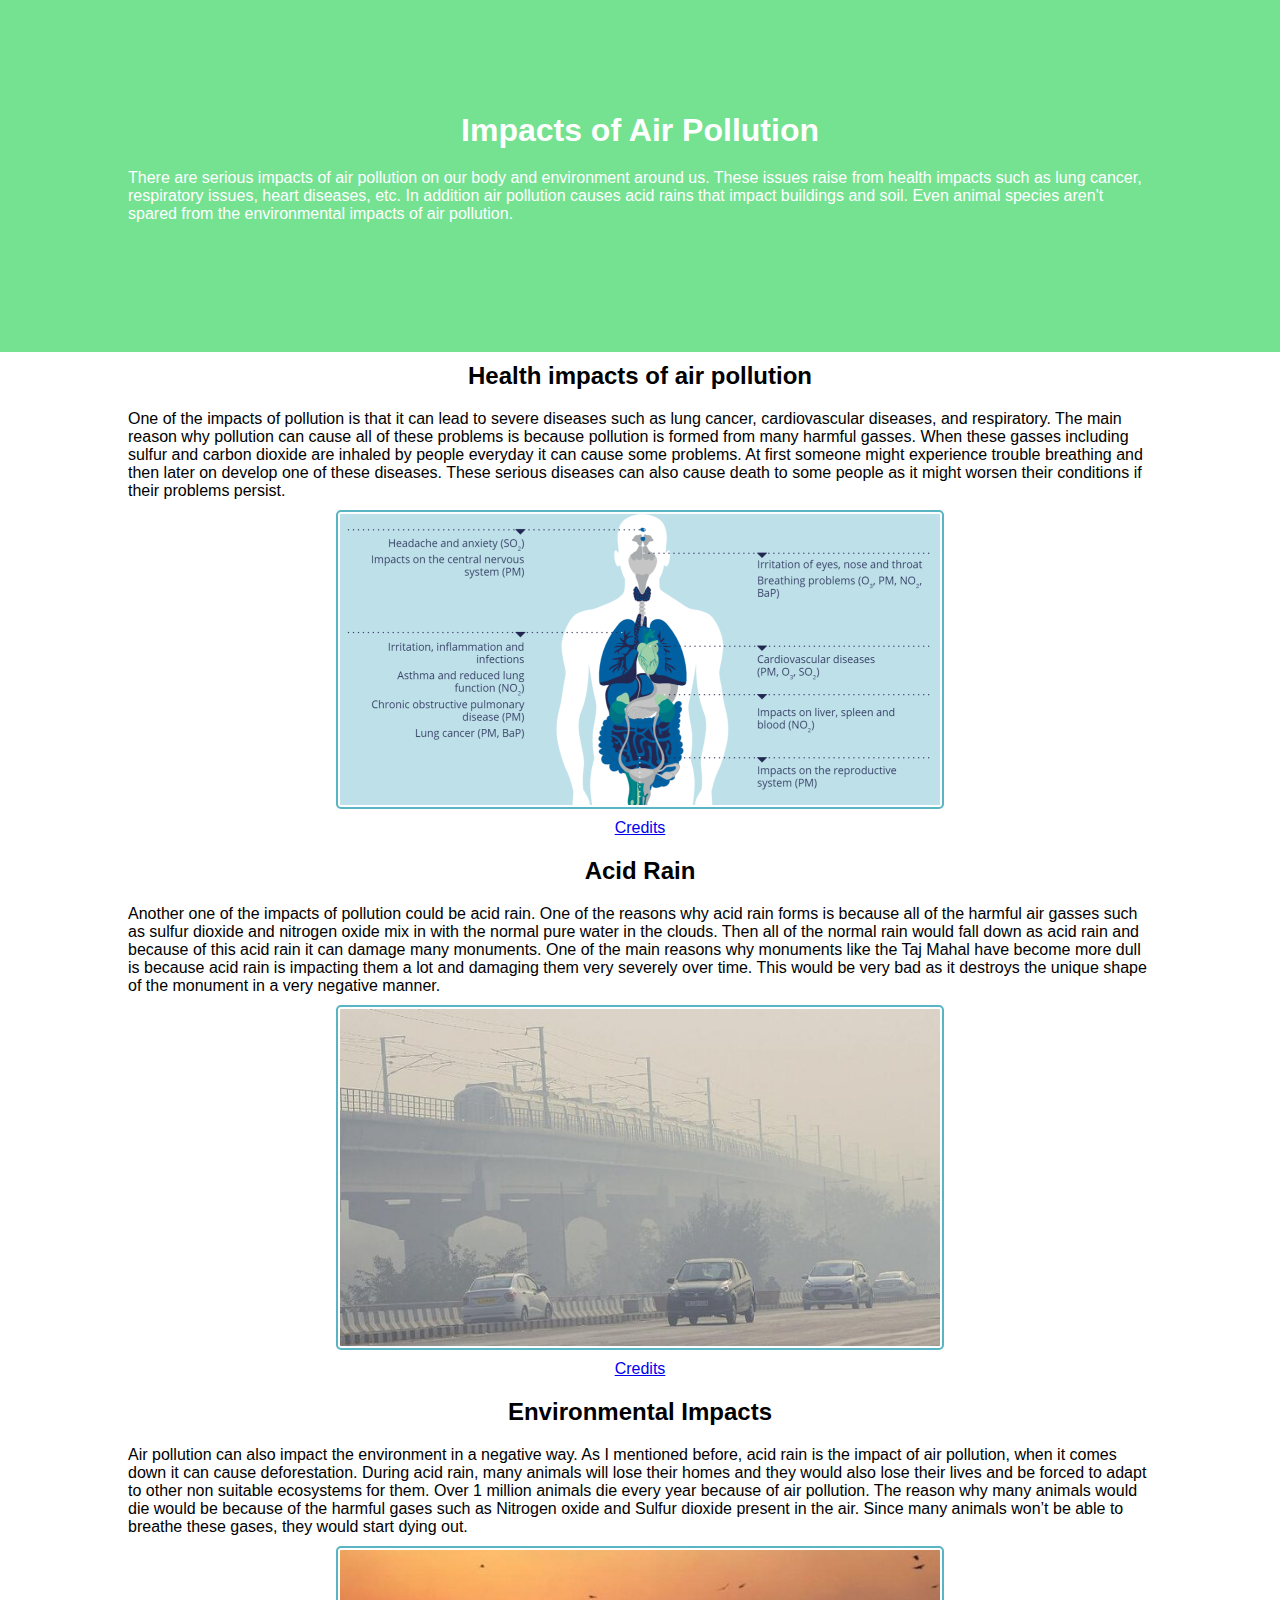
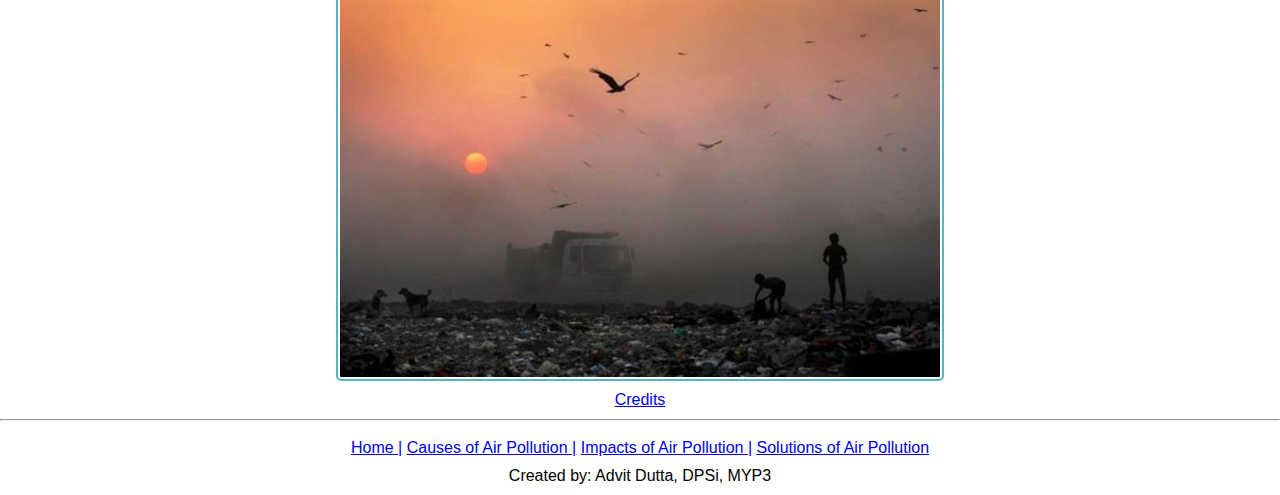
<file: public/Impactsofairpollution.html>
<!DOCTYPE html>
<html>
    <head>
        <title>Impacts of Air Pollution in Gurgaon</title>
        <link rel="stylesheet" href="style.css">
    </head>
    <body>
        <div id="sec1">
            <h1>Impacts of Air Pollution</h1>
            <p>There are serious impacts of air pollution on our body and environment around us. These issues raise from health impacts such as lung cancer, respiratory issues, heart diseases, etc. In addition air pollution causes acid rains that impact buildings and soil. Even animal species aren't spared from the environmental impacts of air pollution. </p>
        </div>
        <h2>Health impacts of air pollution</h2>
        <p>One of the impacts of pollution is that it can lead to severe diseases such as lung cancer, cardiovascular diseases, and respiratory. The main reason why pollution can cause all of these problems is because pollution is formed from many harmful gasses. When these gasses including sulfur and carbon dioxide  are inhaled by people everyday it can cause some problems. At first someone might experience trouble breathing and then later on develop one of these diseases. These serious diseases can also cause death to some people as it might worsen their conditions if their problems persist. </p>
        <img src="../images/impact_health_air pollution.png">
        <p class="link">
            <a href="www.ndtv.com">Credits</a>
        </p>
        <h2>Acid Rain</h2>
            <p>Another one of the impacts of pollution could be acid rain. One of the reasons why acid rain forms is because all of the harmful air gasses such as sulfur dioxide and nitrogen oxide mix in with the normal pure water in the clouds. Then all of the normal rain would fall down as acid rain and because of this acid rain it can damage many monuments. One of the main reasons why monuments like the Taj Mahal have become more dull is because acid rain is impacting them a lot and damaging them very severely over time. This would be very bad as it destroys the unique shape of the monument in a very negative manner.</p>
            <img src="../images/Acidrain.jpeg">
            <p class="link">
            <a href="https://www.eea.europa.eu/en/topics/in-depth/air-pollution/eow-it-affects-our-health">Credits</a>
        </p>
        <h2>Environmental Impacts</h2>
        <p>Air pollution can also impact the environment in a negative way. As I mentioned before, acid rain is the impact of air pollution, when it comes down it can cause deforestation. During acid rain, many animals will lose their homes and they would also lose their lives and be forced to adapt to other non suitable ecosystems for them. Over 1 million animals die every year because of air pollution. The reason why many animals would die would be because of the harmful gases such as Nitrogen oxide and Sulfur dioxide present in the air. Since many animals won’t be able to breathe these gases, they would start dying out. </p>
            <img src="../images/environmental impact.jpeg">
            <p class="link">
            <a href="https://www.labroots.com/trending/earth-and-the-environment/6656/air-pollution-threatening-birds-health">Credits</a>
    </p>
        <hr>
    </body>
    <footer>
        <br>
        <ul class="link">
           <li> <a href="../index.html">Home |</a> 
           <a href="./causesofairpollution.html">Causes of Air Pollution |</a> 
           <a href="./Impactsofairpollution.html">Impacts of Air Pollution |</a> 
           <a href="./Solutionsofairpollution.html">Solutions of Air Pollution </a> 
            </li>
       </ul>
        <p class="link">
            Created by: Advit Dutta, DPSi, MYP3
        </p>
    </footer>
</html>
</file>
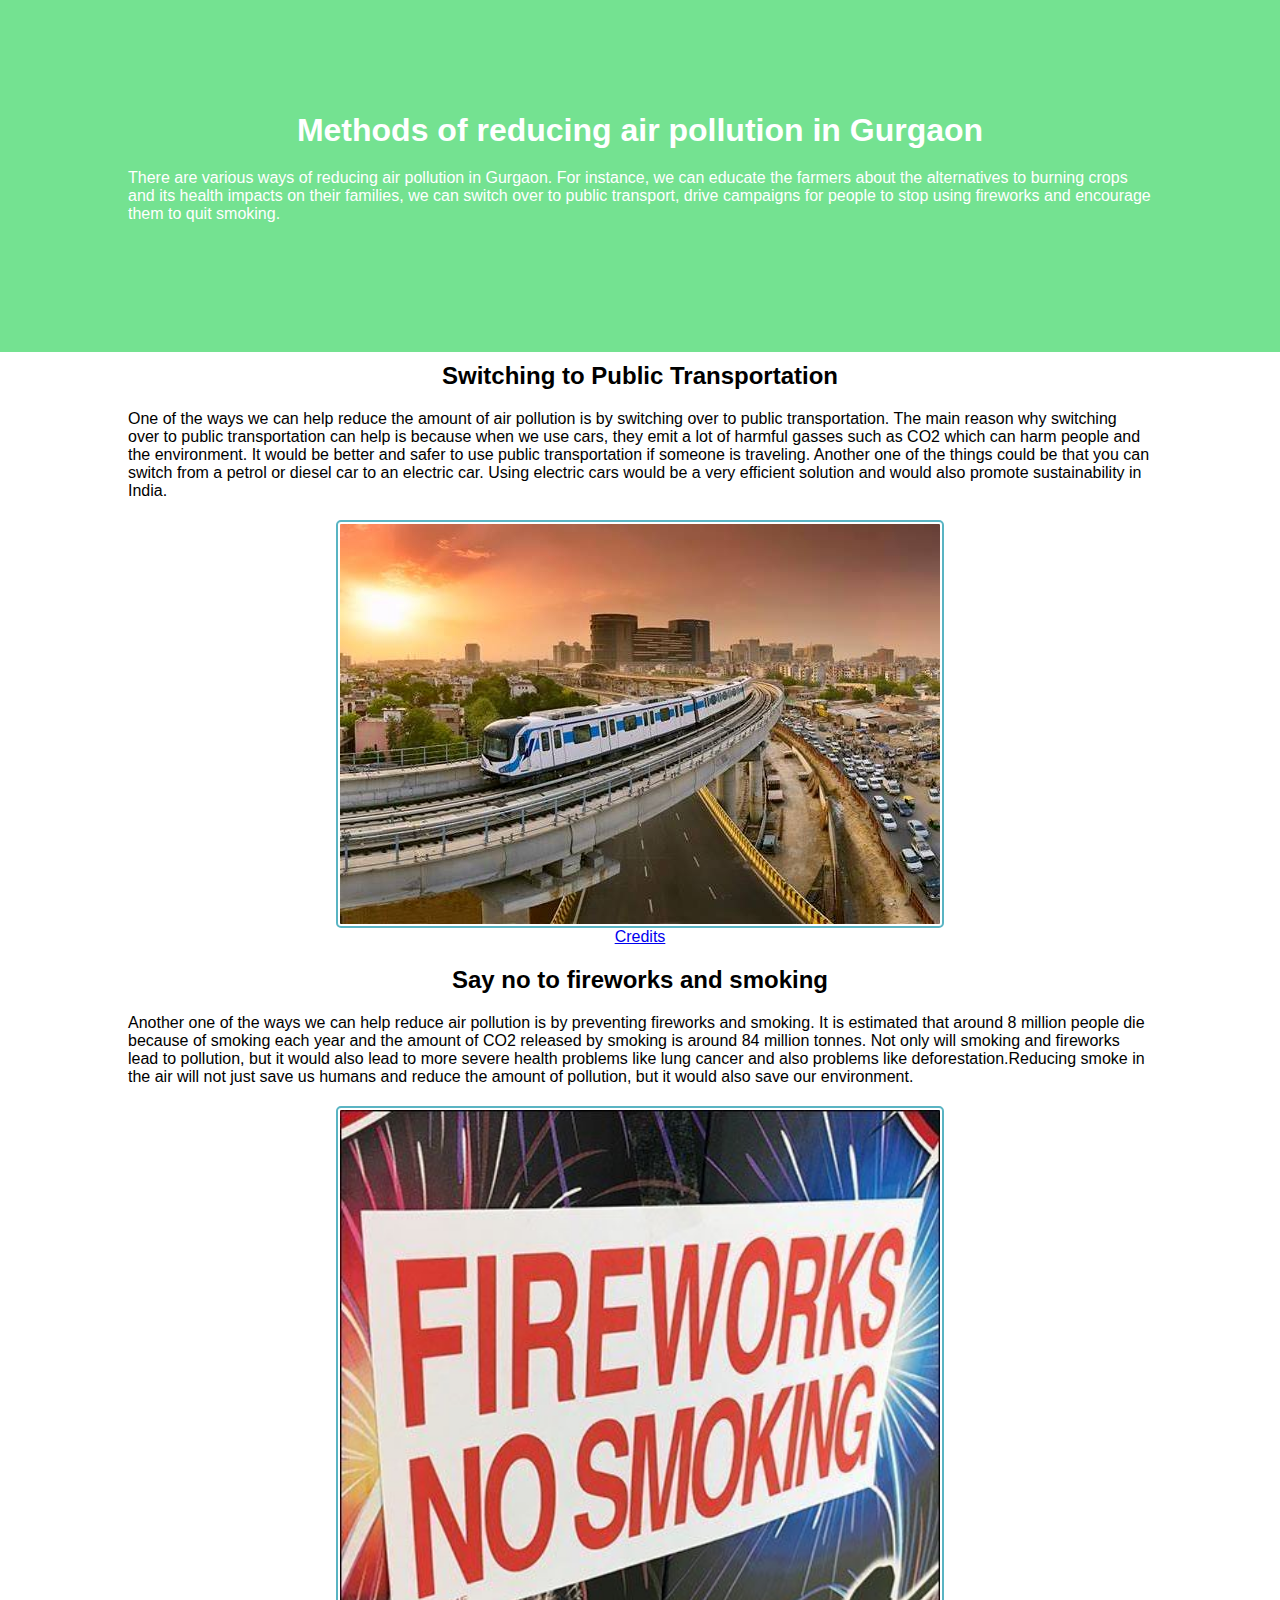
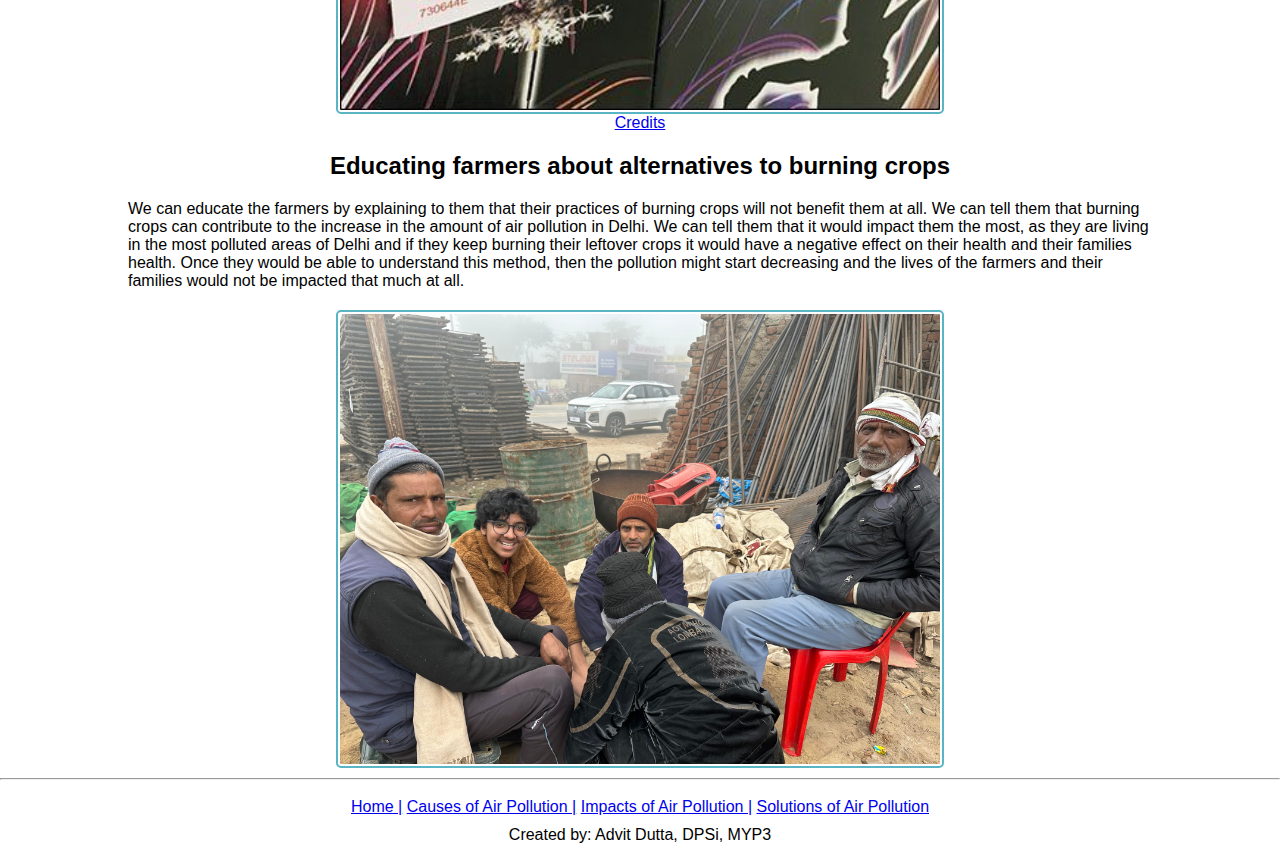
<file: public/Solutionsofairpollution.html>
<!DOCTYPE html>
<html>
    <head>
        <title> Methods of reducing air pollution in Gurgaon</title>
        <link rel="stylesheet" href="style.css">
    </head>
    <body>
        <div id="sec1">
        <h1>Methods of reducing air pollution in Gurgaon</h1>
            <p>There are various ways of reducing air pollution in Gurgaon. For instance, we can educate the farmers about the alternatives to burning crops and its health impacts on their families, we can switch over to public transport, drive campaigns for people to stop using fireworks and encourage them to quit smoking. </p>
        </div>
            <h2>Switching to Public Transportation </h2>
            <p>One of the ways we can help reduce the amount of air pollution is by switching over to public transportation. The main reason why switching over to public transportation can help is because when we use cars, they emit a lot of harmful gasses such as CO2 which can harm people and the environment. It would be better and safer to use public transportation if someone is traveling. Another one of the things could be that you can switch from a petrol or diesel car to an electric car. Using electric cars would be a very efficient solution and would also promote sustainability in India.</p>
            <p class="link">
                <img src="../images/topbackground5.jpeg" alt="Public Transportation">
                <a href="https://www.ndtv.com">Credits</a>
            </p>
            <h2>Say no to fireworks and smoking </h2>
            <p>Another one of the ways we can help reduce air pollution is by preventing fireworks and smoking. It is estimated that around 8 million people die because of smoking each year and the amount of CO2 released by smoking is around 84 million tonnes. Not only will smoking and fireworks lead to pollution, but it would also lead to more severe health problems like lung cancer and also problems like deforestation.Reducing smoke in the air will not just save us humans and reduce the amount of pollution, but it would also save our environment. </p>
            <p class="link">
                <img src="../images/fireworks_nosmoking.jpeg" alt="Fireworks">
                <a href="https://www.google.com/url?sa=i&url=https%3A%2F%2Fwww.pinterest.com%2Fpin%2Ffirework-props--488148047202611306%2F&psig=AOvVaw1QyqGVrJfTaxY_m9bc_OoD&ust=1709583921055000&source=images&cd=vfe&opi=89978449&ved=0CBYQ3YkBahcKEwio2LHE9tiEAxUAAAAAHQAAAAAQCQ">Credits</a>
            </p>
            <h2>Educating farmers about alternatives to burning crops</h2>
            <p>
                We can educate the farmers by explaining to them that their practices of burning crops will not benefit them at all. We can tell them that burning crops can contribute to the increase in the amount of air pollution in Delhi. We can tell them that it would impact them the most, as they are living in the most polluted areas of Delhi and if they keep burning their leftover crops it would have a negative effect on their health and their families health. Once they would be able to understand this method, then the pollution might start decreasing and the lives of the farmers and their families would not be impacted that much at all. 
            </p>
            <p class="link">
                <img src="../images/Conversation with farmer_2.jpg" alt="Conversation with farmers">

            </p>
            <hr>
    </body>
    <footer>
        <br>
        <ul class="link">
           <li> <a href="../index.html">Home |</a> 
           <a href="./causesofairpollution.html">Causes of Air Pollution |</a> 
           <a href="./Impactsofairpollution.html">Impacts of Air Pollution |</a> 
           <a href="./Solutionsofairpollution.html">Solutions of Air Pollution </a> 
        </li>
       </ul>
        <p class="link">
            Created by: Advit Dutta, DPSi, MYP3
        </p>
    </footer>
</html>
</file>
<file: public/style.css>
html{
    font-family: 'Trebuchet MS', 'Lucida Sans Unicode', 'Lucida Grande', 'Lucida Sans', Arial, sans-serif;
* {
    margin: 0;
    padding: 0;
    }
}
h1,h2,h3,p,table{
    padding-top: 10px;
    padding-bottom: 10px;
    margin-left: 10%;
    margin-right: 10%;
}
h1, h2, h3{
    text-align: center;
}
#sec1{
background-color: #74E291;
color: white;
height: 250px;
padding-top: 8%;
margin-left: 0;
margin-right: 0;
}
 #sec3
 {
    padding-top: 20px;
    padding-left: 6%;
    padding-right: 6%;
        img{
        height:200px;
        width:300px;
}
 }
 img{
    padding-top:20px;
    padding-bottom: 20px;
    max-width:600px;
    max-height: auto;
    display: block;
    margin-left: auto;
    margin-right: auto;
    width: 60%;
    padding:2px;
    border: solid #59B4C3 2px;
    border-radius: 5px;
}
.link{
    text-align: center;
}
</file>
